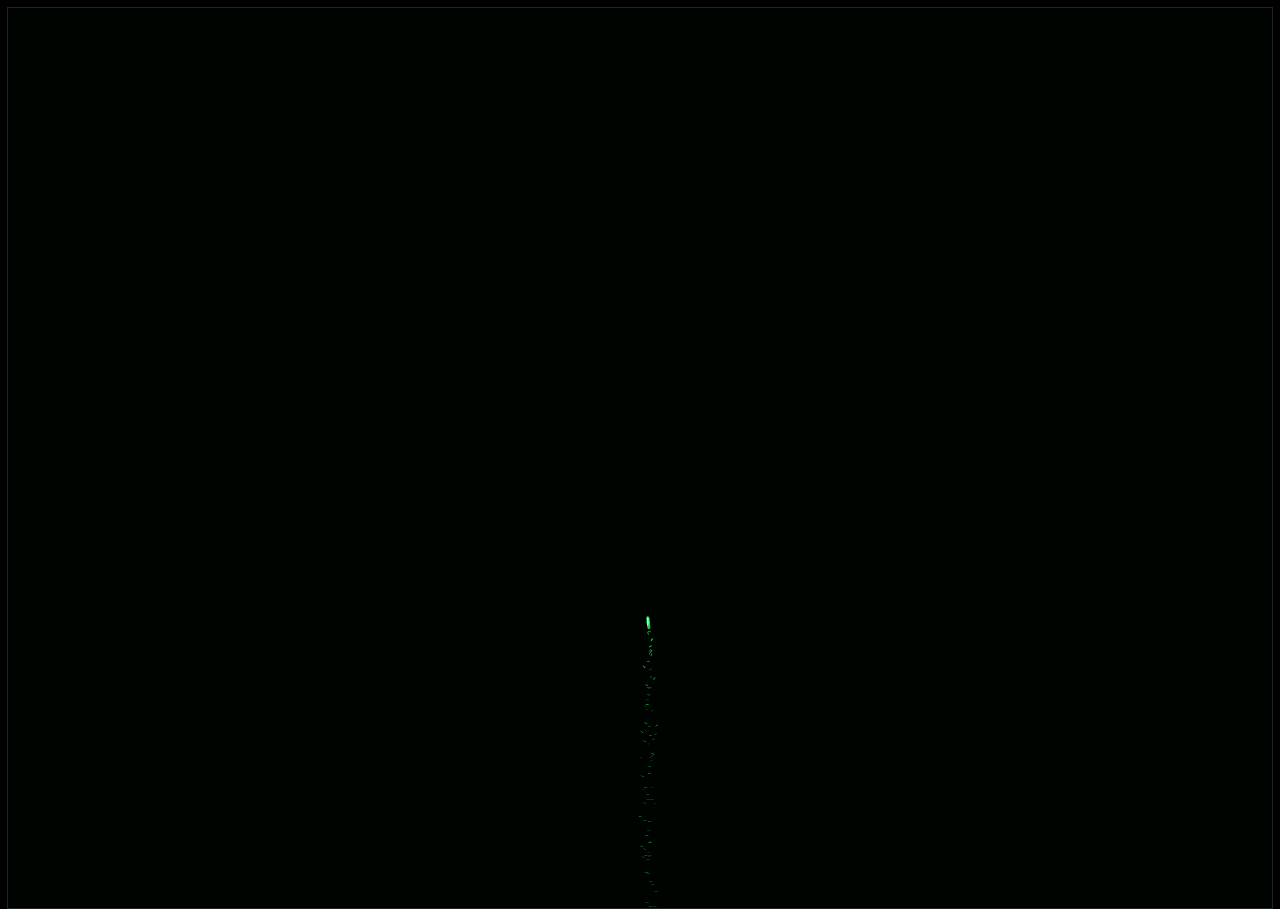
<file: firework.html>
<!--
Copyright 2022 NianBroken. All rights reserved.
Modified 2024 zzhougy. All rights reserved.
本项目采用 Apache-2.0 许可证
-->
<!DOCTYPE html>
<html lang="en">
<head>
  <meta charset="UTF-8" />
  <title>新年快乐~</title>
  <meta name="viewport" content="width=device-width, initial-scale=1, user-scalable=no" />
  <meta name="mobile-web-app-capable" content="yes" />
  <meta name="apple-mobile-web-app-capable" content="yes" />
  <meta name="theme-color" content="#000000" />
  <link rel="shortcut icon" type="image/png" href="./images/favicon.png" />
  <link rel="icon" type="image/png" href="./images/favicon.png" />
  <link rel="apple-touch-icon-precomposed" href="./images/favicon.png" />
  <meta name="msapplication-TileColor" content="#000000" />
  <meta name="msapplication-TileImage" content="./images/favicon.png" />
  <link href="./fonts/css.css" rel="stylesheet" />
  <link rel="stylesheet" href="./css/style.css" />
  <style>
    .new-year-message {
      position: fixed;
      top: 20px;
      left: 50%;
      transform: translateX(-50%);
      background: rgba(0, 0, 0, 0.6);
      backdrop-filter: blur(10px);
      padding: 15px 30px;
      border-radius: 15px;
      color: white;
      font-size: 20px;
      font-weight: 700;
      text-align: center;
      z-index: 1000;
      opacity: 0;
      animation: fadeIn 1s ease-out forwards;
    }

    @keyframes fadeIn {
      from { 
        opacity: 0; 
        transform: translateX(-50%) translateY(-20px);
      }
      to { 
        opacity: 1; 
        transform: translateX(-50%) translateY(0);
      }
    }
  </style>
</head>
<body>
<!-- partial:index.partial.html -->
<!-- SVG Spritesheet -->
<div style="height: 0; width: 0; position: absolute; visibility: hidden">
  <svg xmlns="http://www.w3.org/2000/svg">
    <symbol id="icon-play" viewBox="0 0 24 24">
      <path d="M8 5v14l11-7z" />
    </symbol>
    <symbol id="icon-pause" viewBox="0 0 24 24">
      <path d="M6 19h4V5H6v14zm8-14v14h4V5h-4z" />
    </symbol>
    <symbol id="icon-close" viewBox="0 0 24 24">
      <path d="M19 6.41L17.59 5 12 10.59 6.41 5 5 6.41 10.59 12 5 17.59 6.41 19 12 13.41 17.59 19 19 17.59 13.41 12z" />
    </symbol>
    <symbol id="icon-settings" viewBox="0 0 24 24">
      <path d="M19.43 12.98c.04-.32.07-.64.07-.98s-.03-.66-.07-.98l2.11-1.65c.19-.15.24-.42.12-.64l-2-3.46c-.12-.22-.39-.3-.61-.22l-2.49 1c-.52-.4-1.08-.73-1.69-.98l-.38-2.65C14.46 2.18 14.25 2 14 2h-4c-.25 0-.46.18-.49.42l-.38 2.65c-.61.25-1.17.59-1.69.98l-2.49 1c-.23.09-.49 0-.61-.22l-2 3.46c-.13.22-.07.49.12.64l2.11 1.65c-.04.32-.07.65-.07.98s.03.66.07.98l-2.11 1.65c-.19.15-.24.42-.12.64l2 3.46c.12.22.39.3.61.22l2.49-1c.52.4 1.08.73 1.69.98l.38 2.65c.03.24.24.42.49.42h4c.25 0 .46-.18.49-.42l.38-2.65c.61-.25 1.17-.59 1.69-.98l2.49 1c.23.09.49 0 .61-.22l2-3.46c.12-.22.07-.49-.12-.64l-2.11-1.65zM12 15.5c-1.93 0-3.5-1.57-3.5-3.5s1.57-3.5 3.5-3.5 3.5 1.57 3.5 3.5-1.57 3.5-3.5 3.5z" />
    </symbol>
    <symbol id="icon-sound-on" viewBox="0 0 24 24">
      <path d="M3 9v6h4l5 5V4L7 9H3zm13.5 3c0-1.77-1.02-3.29-2.5-4.03v8.05c1.48-.73 2.5-2.25 2.5-4.02zM14 3.23v2.06c2.89.86 5 3.54 5 6.71s-2.11 5.85-5 6.71v2.06c4.01-.91 7-4.49 7-8.77s-2.99-7.86-7-8.77z" />
    </symbol>
    <symbol id="icon-sound-off" viewBox="0 0 24 24">
      <path d="M16.5 12c0-1.77-1.02-3.29-2.5-4.03v2.21l2.45 2.45c.03-.2.05-.41.05-.63zm2.5 0c0 .94-.2 1.82-.54 2.64l1.51 1.51C20.63 14.91 21 13.5 21 12c0-4.28-2.99-7.86-7-8.77v2.06c2.89.86 5 3.54 5 6.71zM4.27 3L3 4.27 7.73 9H3v6h4l5 5v-6.73l4.25 4.25c-.67.52-1.42.93-2.25 1.18v2.06c1.38-.31 2.63-.95 3.69-1.81L19.73 21 21 19.73l-9-9L4.27 3zM12 4L9.91 6.09 12 8.18V4z" />
    </symbol>
  </svg>
</div>
<!-- App -->
<div class="container">
  <div class="new-year-message">祝愿2025年，所有美好如约而至 ✨</div>
  <div class="loading-init">
    <div class="loading-init__header">新年烟花准备中</div>
    <div class="loading-init__status">正在装配绚丽烟花...</div>
  </div>
  <div class="stage-container remove">
    <div class="canvas-container">
      <canvas id="trails-canvas"> </canvas>
      <canvas id="main-canvas"> </canvas>
    </div>
    <div class="menu hide">
      <div class="menu__inner-wrap">
        <div class="btn btn--bright close-menu-btn">
          <svg fill="white" width="24" height="24">
            <use href="#icon-close" xlink:href="#icon-close"></use>
          </svg>
        </div>
        <div class="menu__header">设置</div>
        <div class="menu__subheader">若想了解更多信息 请点击任意标签</div>
        <form>
          <div class="form-option form-option--select">
            <label class="shell-type-label"> 烟花类型 </label>
            <select class="shell-type"></select>
          </div>
          <div class="form-option form-option--select">
            <label class="shell-size-label"> 烟花大小 </label>
            <select class="shell-size"></select>
          </div>
          <div class="form-option form-option--select">
            <label class="quality-ui-label"> 画质 </label>
            <select class="quality-ui"></select>
          </div>
          <div class="form-option form-option--select">
            <label class="sky-lighting-label"> 照亮天空 </label>
            <select class="sky-lighting"></select>
          </div>
          <div class="form-option form-option--select">
            <label class="scaleFactor-label"> 缩放 </label>
            <select class="scaleFactor"></select>
          </div>
          <div class="form-option form-option--checkbox">
            <label class="word-shell-label"> 文字烟花 </label>
            <input class="word-shell" type="checkbox" />
          </div>
          <div class="form-option form-option--checkbox">
            <label class="auto-launch-label"> 自动放烟花 </label>
            <input class="auto-launch" type="checkbox" />
          </div>
          <div class="form-option form-option--checkbox form-option--finale-mode">
            <label class="finale-mode-label"> 同时放更多的烟花 </label>
            <input class="finale-mode" type="checkbox" />
          </div>
          <div class="form-option form-option--checkbox">
            <label class="hide-controls-label"> 隐藏控制按钮 </label>
            <input class="hide-controls" type="checkbox" />
          </div>
          <div class="form-option form-option--checkbox form-option--fullscreen">
            <label class="fullscreen-label"> 全屏 </label>
            <input class="fullscreen" type="checkbox" />
          </div>
          <div class="form-option form-option--checkbox">
            <label class="long-exposure-label"> 保留烟花的火花 </label>
            <input class="long-exposure" type="checkbox" />
          </div>
        </form>
        <div class="credits">
          <p class="copyright">
            <script>
              var mydate = new Date();
              document.writeln("Copyright&nbsp;&copy;&nbsp;2021 - " + mydate.getFullYear() + '&nbsp;<a target="_blank" href="https://www.nianbroken.top/">碎念_Nian</a><br />All&nbsp;Rights&nbsp;Reserved');
            </script>
          </p>
        </div>
      </div>
    </div>
  </div>
  <div class="help-modal">
    <div class="help-modal__overlay"></div>
    <div class="help-modal__dialog">
      <div class="help-modal__header"></div>
      <div class="help-modal__body"></div>
      <button type="button" class="help-modal__close-btn">关闭</button>
    </div>
  </div>
</div>

<!-- partial -->
<script src="./js/fscreen.js"></script>
<script src="./js/Stage.js"></script>
<script src="./js/MyMath.js"></script>
<script src="./js/script.js"></script>
</body>
</html>
</file>
<file: fonts/css.css>
/*
Copyright © 2022 NianBroken. All rights reserved.
Github：https://github.com/NianBroken/Firework_Simulator
Gitee：https://gitee.com/nianbroken/Firework_Simulator
本项目采用 Apache-2.0 许可证
简而言之，你可以自由使用、修改和分享本项目的代码，但前提是在其衍生作品中必须保留原始许可证和版权信息，并且必须以相同的许可证发布所有修改过的代码。
*/

/* cyrillic */
@font-face {
	font-family: "Russo One";
	font-style: normal;
	font-weight: 400;
	src: url(./Z9XUDmZRWg6M1LvRYsHOy8mJrrg.woff2) format("woff2");
	unicode-range: U+0301, U+0400-045F, U+0490-0491, U+04B0-04B1, U+2116;
}
/* latin-ext */
@font-face {
	font-family: "Russo One";
	font-style: normal;
	font-weight: 400;
	src: url(./Z9XUDmZRWg6M1LvRYsHOwcmJrrg.woff2) format("woff2");
	unicode-range: U+0100-024F, U+0259, U+1E00-1EFF, U+2020, U+20A0-20AB, U+20AD-20CF, U+2113, U+2C60-2C7F, U+A720-A7FF;
}
/* latin */
@font-face {
	font-family: "Russo One";
	font-style: normal;
	font-weight: 400;
	src: url(./Z9XUDmZRWg6M1LvRYsHOz8mJ.woff2) format("woff2");
	unicode-range: U+0000-00FF, U+0131, U+0152-0153, U+02BB-02BC, U+02C6, U+02DA, U+02DC, U+2000-206F, U+2074, U+20AC, U+2122, U+2191, U+2193, U+2212, U+2215, U+FEFF, U+FFFD;
}

@font-face {
	font-family: "华文琥珀";
	font-style: normal;
	font-weight: 400;
	src: url(./华文琥珀.ttf) format("truetype");
	unicode-range: U+0000-00FF, U+0131, U+0152-0153, U+02BB-02BC, U+02C6, U+02DA, U+02DC, U+2000-206F, U+2074, U+20AC, U+2122, U+2191, U+2193, U+2212, U+2215, U+FEFF, U+FFFD;
}
</file>
<file: css/style.css>
/*
Copyright 2022 NianBroken. All rights reserved.
Modified 2024 zzhougy. All rights reserved.
本项目采用 Apache-2.0 许可证
*/

/* 自定义滚动条样式 */
::-webkit-scrollbar {
	/* 选择整体滚动条 */
	width: 0px; /* 设置滚动条的宽度 */
}

::-webkit-scrollbar-track {
	/* 选择滚动条背景 */
	background: #f1f1f1; /* 设置滚动条背景颜色 */
}

::-webkit-scrollbar-thumb {
	/* 选择滚动条手柄 */
	background: #888; /* 设置滚动条手柄的颜色 */
}

::-webkit-scrollbar-thumb:hover {
	/* 鼠标悬停时选择滚动条手柄 */
	background: #555; /* 设置鼠标悬停时滚动条手柄的颜色 */
}

* {
	position: relative;
	box-sizing: border-box;
}

html,
body {
	height: 100%;
}

html {
	background-color: #000;
}

body {
	overflow: hidden;
	color: rgba(255, 255, 255, 0.5);
	font-family: "Russo One", arial, sans-serif;
	line-height: 1.25;
	letter-spacing: 0.06em;
}

.hide {
	opacity: 0;
	visibility: hidden;
}

.remove {
	display: none !important;
}

.blur {
	filter: blur(12px);
}

.container {
	height: 100%;
	display: flex;
	justify-content: center;
	align-items: center;
}

.loading-init {
	width: 100%;
	align-self: center;
	text-align: center;
	text-transform: uppercase;
}
.loading-init__header {
	font-size: 2.2em;
}
.loading-init__status {
	margin-top: 1em;
	font-size: 0.8em;
	opacity: 0.75;
}

.stage-container {
	overflow: hidden;
	box-sizing: initial;
	border: 1px solid #222;
	margin: -1px;
}
@media (max-width: 840px) {
	.stage-container {
		border: none;
		margin: 0;
	}
}

.canvas-container {
	width: 100%;
	height: 100%;
	transition: filter 0.3s;
}
.canvas-container canvas {
	position: absolute;
	mix-blend-mode: lighten;
	transform: translateZ(0);
}

.menu {
	position: absolute;
	top: 0;
	bottom: 0;
	left: 0;
	right: 0;
	background-color: rgba(0, 0, 0, 0.42);
	transition: opacity 0.3s, visibility 0.3s;
}
.menu__inner-wrap {
	display: flex;
	flex-direction: column;
	justify-content: center;
	align-items: center;
	position: absolute;
	top: 0;
	bottom: 0;
	left: 0;
	right: 0;
	transition: opacity 0.3s;
}
.menu__header {
	margin-top: 5px;
	margin-bottom: 8px;
	font-size: 2em;
	text-transform: uppercase;
}
.menu__subheader {
	margin-bottom: 5px;
	font-size: 0.86em;
	opacity: 0.8;
}
.menu form {
	width: 100%;
	max-width: 400px;
	padding: 0 10px;
	margin-right: 80px;
	overflow: auto;
	-webkit-overflow-scrolling: touch;
}
.menu .form-option {
	display: flex;
	align-items: center;
	margin: 16px 0;
	transition: opacity 0.3s;
}
.menu .form-option label {
	display: block;
	width: 50%;
	padding-right: 12px;
	text-align: right;
	text-transform: uppercase;
	-webkit-user-select: none;
	-moz-user-select: none;
	-ms-user-select: none;
	user-select: none;
}
.menu .form-option--select select {
	display: block;
	width: 50%;
	height: 30px;
	font-size: 1rem;
	font-family: "Russo One", arial, sans-serif;
	color: rgba(255, 255, 255, 0.5);
	letter-spacing: 0.06em;
	background-color: transparent;
	border: 1px solid rgba(255, 255, 255, 0.5);
}
.menu .form-option--select select option {
	background-color: black;
}
.menu .form-option--checkbox input {
	display: block;
	width: 26px;
	height: 26px;
	margin: 0;
	opacity: 0.5;
}
@media (max-width: 840px) {
	.menu .form-option select,
	.menu .form-option input {
		outline: none;
	}
}

.credits {
	margin-top: auto;
	margin-bottom: 10px;
	font-size: 0.8em;
	opacity: 0.75;
}
.credits a {
	color: rgba(255, 255, 255, 0.5);
	text-decoration: none;
}
.credits a:hover,
.credits a:active {
	color: rgba(255, 255, 255, 0.75);
	text-decoration: underline;
}

.help-modal {
	display: flex;
	justify-content: center;
	align-items: center;
	position: fixed;
	top: 0;
	bottom: 0;
	left: 0;
	right: 0;
	visibility: hidden;
	transition-property: visibility;
	transition-duration: 0.25s;
}
.help-modal__overlay {
	position: absolute;
	top: 0;
	bottom: 0;
	left: 0;
	right: 0;
	opacity: 0;
	transition-property: opacity;
	transition-timing-function: ease-in;
	transition-duration: 0.25s;
}
/*This project is copyrighted by NianBroken!*/
.help-modal__dialog {
	display: flex;
	flex-direction: column;
	align-items: center;
	max-width: 400px;
	max-height: calc(100vh - 100px);
	margin: 10px;
	padding: 20px;
	border-radius: 0.3em;
	background-color: rgba(0, 0, 0, 0.4);
	opacity: 0;
	transform: scale(0.9, 0.9);
	transition-property: opacity, transform;
	transition-timing-function: ease-in;
	transition-duration: 0.25s;
}
@media (min-width: 840px) {
	.help-modal__dialog {
		font-size: 1.25rem;
		max-width: 500px;
	}
}
.help-modal__header {
	font-size: 1.75em;
	text-transform: uppercase;
	text-align: center;
}
.help-modal__body {
	overflow-y: auto;
	-webkit-overflow-scrolling: touch;
	margin: 1em 0;
	padding: 1em 0;
	border-top: 1px solid rgba(255, 255, 255, 0.25);
	border-bottom: 1px solid rgba(255, 255, 255, 0.25);
	line-height: 1.5;
	color: rgba(255, 255, 255, 0.75);
}
.help-modal__close-btn {
	flex-shrink: 0;
	outline: none;
	border: none;
	border-radius: 2px;
	padding: 0.25em 0.75em;
	margin-top: 0.36em;
	font-family: "Russo One", arial, sans-serif;
	font-size: 1em;
	color: rgba(255, 255, 255, 0.5);
	text-transform: uppercase;
	letter-spacing: 0.06em;
	background-color: rgba(255, 255, 255, 0.25);
	transition: color 0.3s, background-color 0.3s;
}
.help-modal__close-btn:hover,
.help-modal__close-btn:active,
.help-modal__close-btn:focus {
	color: #fff;
	background-color: #09f;
}
.help-modal.active {
	visibility: visible;
	transition-duration: 0.4s;
}
.help-modal.active .help-modal__overlay {
	opacity: 1;
	transition-timing-function: ease-out;
	transition-duration: 0.4s;
}
.help-modal.active .help-modal__dialog {
	opacity: 1;
	transform: scale(1, 1);
	transition-timing-function: ease-out;
	transition-duration: 0.4s;
}
</file>
